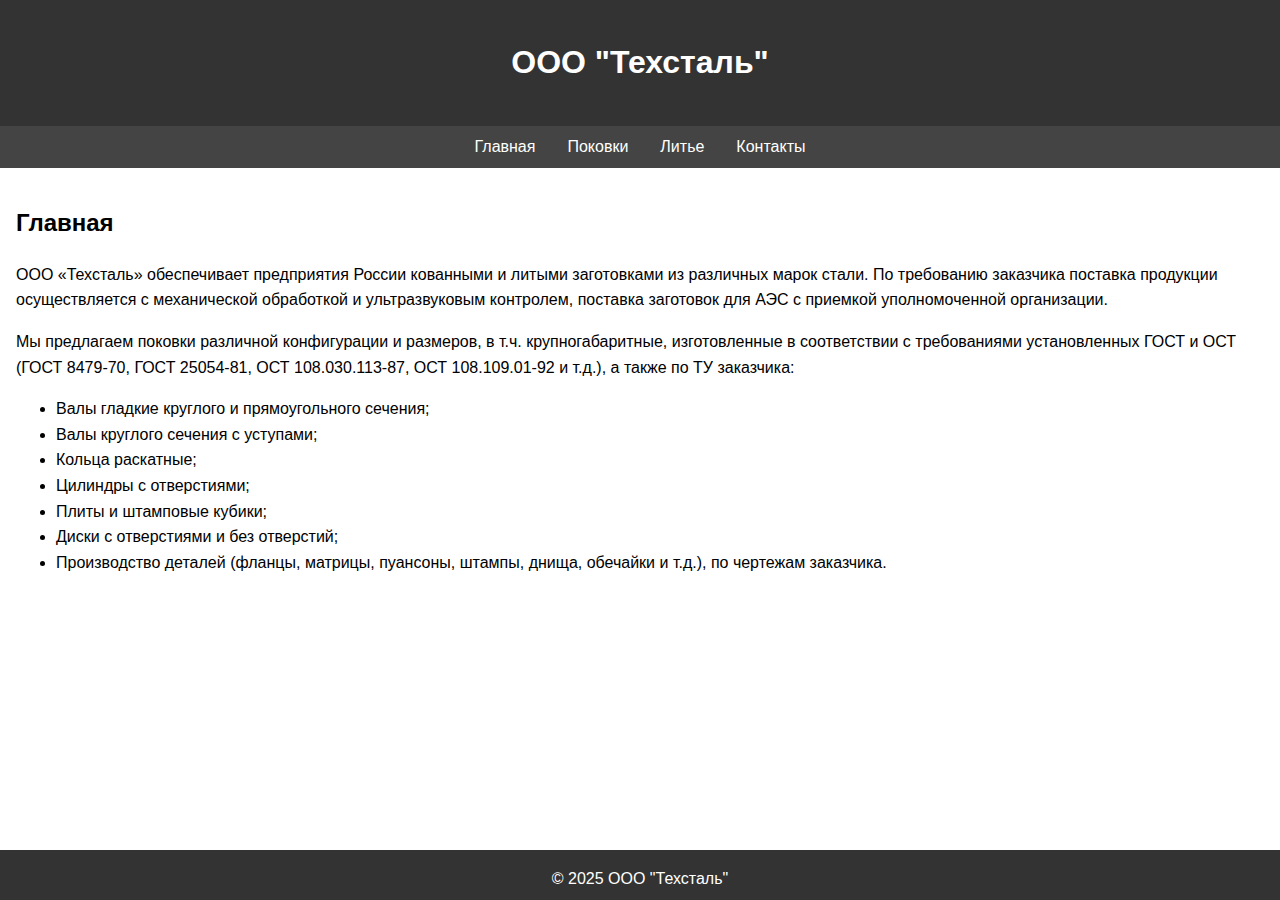
<file: index.html>
<!DOCTYPE html>
<html lang="ru">
<head>
    <meta charset="UTF-8">
    <meta name="viewport" content="width=device-width, initial-scale=1.0">
    <title>Главная - ООО "Техсталь"</title>
    <link rel="stylesheet" href="style.css">
</head>
<body>
    <header>
        <h1>ООО "Техсталь"</h1>
    </header>
    <nav>
        <a href="index.html">Главная</a>
        <a href="forgings.html">Поковки</a>
        <a href="castings.html">Литье</a>
        <a href="contacts.html">Контакты</a>
    </nav>
    <main>
        <h2>Главная</h2>
        <p>ООО «Техсталь» обеспечивает предприятия России кованными и литыми заготовками из различных марок стали. По требованию заказчика поставка продукции осуществляется с механической обработкой и ультразвуковым контролем, поставка заготовок для АЭС с приемкой уполномоченной организации.</p>
            <p>Мы предлагаем поковки различной конфигурации и размеров, в т.ч. крупногабаритные, изготовленные в соответствии с требованиями установленных ГОСТ и ОСТ (ГОСТ 8479-70, ГОСТ 25054-81, ОСТ 108.030.113-87, ОСТ 108.109.01-92 и т.д.), а также по ТУ заказчика:</p>
            <ul>
                <li>Валы гладкие круглого и прямоугольного сечения;</li>
                <li>Валы круглого сечения с уступами;</li>
                <li>Кольца раскатные;</li>
                <li>Цилиндры с отверстиями;</li>
                <li>Плиты и штамповые кубики;</li>
                <li>Диски с отверстиями и без отверстий;</li>
                <li>Производство деталей (фланцы, матрицы, пуансоны, штампы, днища, обечайки и т.д.), по чертежам заказчика.</li>
            </ul>
    </main>
    <footer>
        <p>&copy; 2025 ООО "Техсталь"</p>
    </footer>
</body>
</html>
</file>
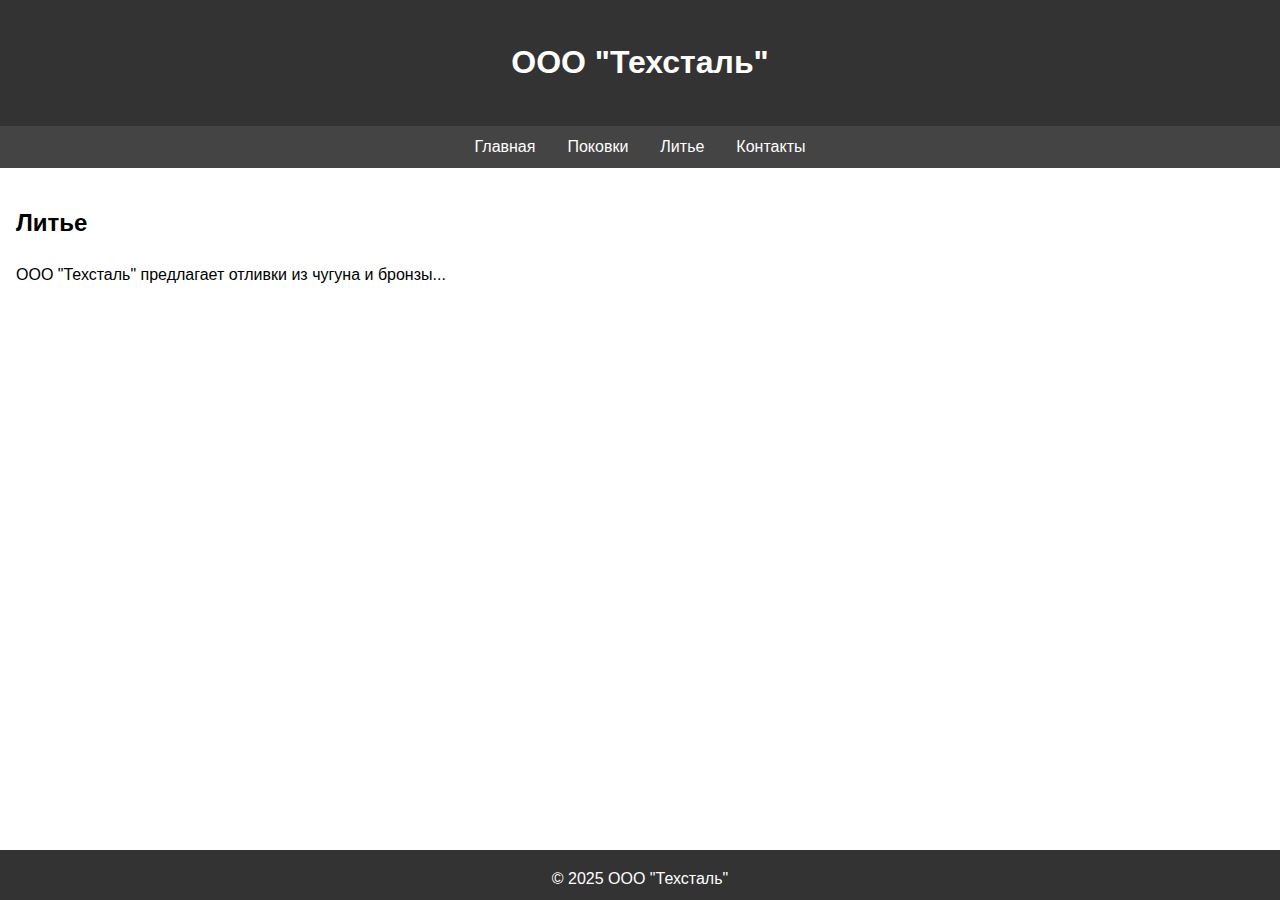
<file: castings.html>
<!DOCTYPE html>
<html lang="ru">
<head>
    <meta charset="UTF-8">
    <meta name="viewport" content="width=device-width, initial-scale=1.0">
    <title>Литье - ООО "Техсталь"</title>
    <link rel="stylesheet" href="style.css">
</head>
<body>
    <header>
        <h1>ООО "Техсталь"</h1>
    </header>
    <nav>
        <a href="index.html">Главная</a>
        <a href="forgings.html">Поковки</a>
        <a href="castings.html">Литье</a>
        <a href="contacts.html">Контакты</a>
    </nav>
    <main>
        <h2>Литье</h2>
        <p>ООО "Техсталь" предлагает отливки из чугуна и бронзы...</p>
    </main>
    <footer>
        <p>&copy; 2025 ООО "Техсталь"</p>
    </footer>
</body>
</html>
</file>
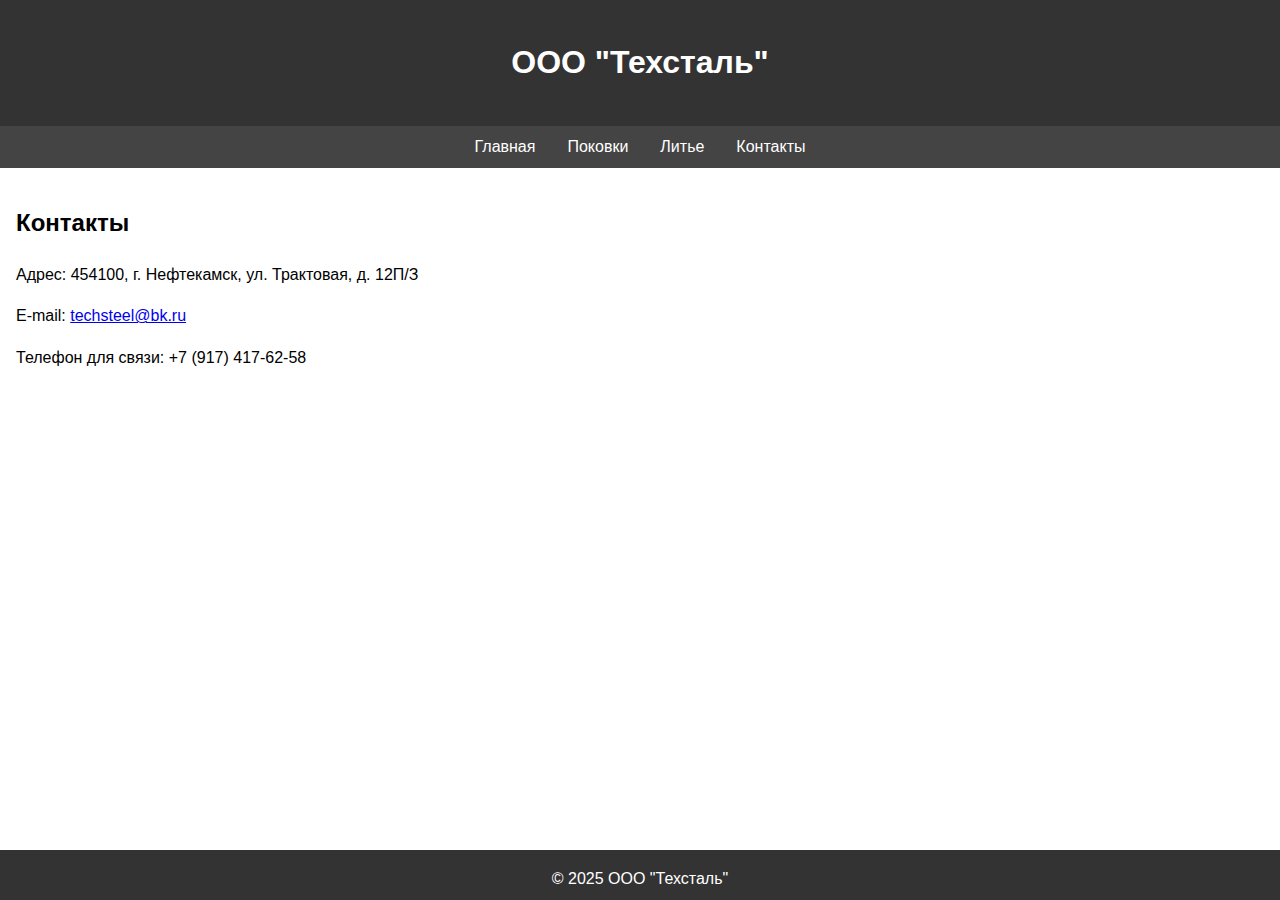
<file: contacts.html>
<!DOCTYPE html>
<html lang="ru">
<head>
    <meta charset="UTF-8">
    <meta name="viewport" content="width=device-width, initial-scale=1.0">
    <title>Контакты - ООО "Техсталь"</title>
    <link rel="stylesheet" href="style.css">
</head>
<body>
    <header>
        <h1>ООО "Техсталь"</h1>
    </header>
    <nav>
        <a href="index.html">Главная</a>
        <a href="forgings.html">Поковки</a>
        <a href="castings.html">Литье</a>
        <a href="contacts.html">Контакты</a>
    </nav>
    <main>
        <h2>Контакты</h2>
        <p>Адрес: 454100, г. Нефтекамск, ул. Трактовая, д. 12П/З</p>
        <p>E-mail: <a href="mailto:techsteel@bk.ru">techsteel@bk.ru</a></p>
        <p>Телефон для связи: +7 (917) 417-62-58</p>
    </main>
    <footer>
        <p>&copy; 2025 ООО "Техсталь"</p>
    </footer>
</body>
</html>
</file>
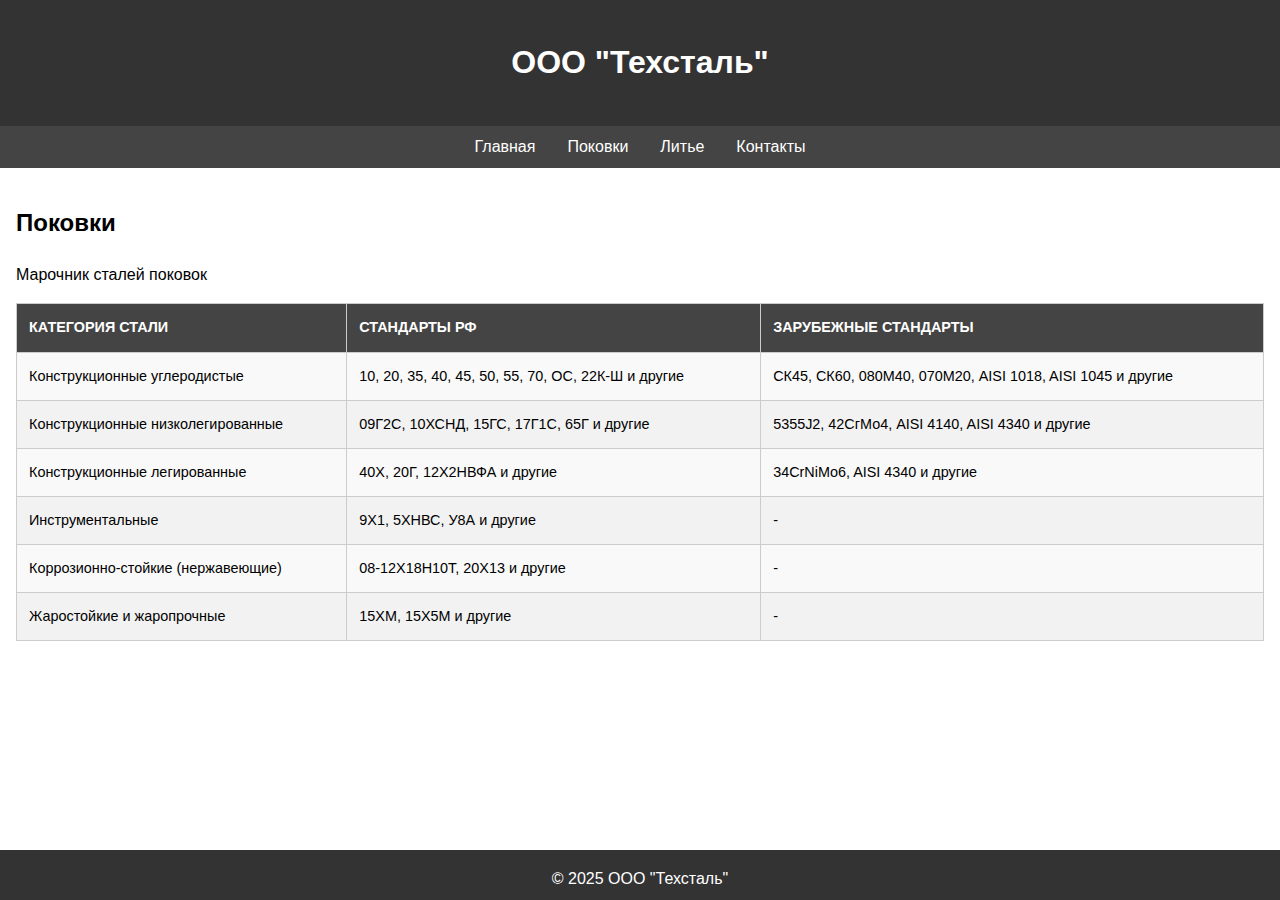
<file: forgings.html>
<!DOCTYPE html>
<html lang="ru">
<head>
    <meta charset="UTF-8">
    <meta name="viewport" content="width=device-width, initial-scale=1.0">
    <title>Поковки - ООО "Техсталь"</title>
    <link rel="stylesheet" href="style.css">
    <style>
        /* Стили для улучшения таблицы */
        table {
            width: 100%;
            border-collapse: collapse;
            margin: 1rem 0;
            font-size: 0.9rem;
            background-color: #f9f9f9;
        }
        table thead {
            background-color: #444;
            color: #fff;
        }
        table, th, td {
            border: 1px solid #ccc;
        }
        th, td {
            padding: 0.75rem;
            text-align: left;
        }
        th {
            text-transform: uppercase;
        }
        tr:nth-child(even) {
            background-color: #f2f2f2;
        }
        tr:hover {
            background-color: #e6e6e6;
        }
    </style>
</head>
<body>
    <header>
        <h1>ООО "Техсталь"</h1>
    </header>
    <nav>
        <a href="index.html">Главная</a>
        <a href="forgings.html">Поковки</a>
        <a href="castings.html">Литье</a>
        <a href="contacts.html">Контакты</a>
    </nav>
    <main>
        <h2>Поковки</h2>
        <p class="rtecenter">Марочник сталей поковок</p>
        <div class="table-responsive">
            <table>
                <thead>
                    <tr>
                        <th>Категория стали</th>
                        <th>Стандарты РФ</th>
                        <th>Зарубежные стандарты</th>
                    </tr>
                </thead>
                <tbody>
                    <tr>
                        <td>Конструкционные углеродистые</td>
                        <td>10, 20, 35, 40, 45, 50, 55, 70, ОС, 22К-Ш и другие</td>
                        <td>СК45, СК60, 080М40, 070М20, AISI 1018, AISI 1045 и другие</td>
                    </tr>
                    <tr>
                        <td>Конструкционные низколегированные</td>
                        <td>09Г2С, 10ХСНД, 15ГС, 17Г1С, 65Г и другие</td>
                        <td>5355J2, 42СгМо4, AISI 4140, AISI 4340 и другие</td>
                    </tr>
                    <tr>
                        <td>Конструкционные легированные</td>
                        <td>40Х, 20Г, 12Х2НВФА и другие</td>
                        <td>34CrNiMo6, AISI 4340 и другие</td>
                    </tr>
                    <tr>
                        <td>Инструментальные</td>
                        <td>9Х1, 5ХНВС, У8А и другие</td>
                        <td>-</td>
                    </tr>
                    <tr>
                        <td>Коррозионно-стойкие (нержавеющие)</td>
                        <td>08-12Х18Н10Т, 20Х13 и другие</td>
                        <td>-</td>
                    </tr>
                    <tr>
                        <td>Жаростойкие и жаропрочные</td>
                        <td>15ХМ, 15Х5М и другие</td>
                        <td>-</td>
                    </tr>
                </tbody>
            </table>
        </div>
    </main>
    <footer>
        <p>&copy; 2025 ООО "Техсталь"</p>
    </footer>
</body>
</html>
</file>
<file: style.css>
body {
    font-family: Arial, sans-serif;
    line-height: 1.6;
    margin: 0;
    padding: 0;
}
header {
    background-color: #333;
    color: #fff;
    padding: 1rem;
    text-align: center;
}
nav {
    background: #444;
    color: #fff;
    display: flex;
    justify-content: center;
    padding: 0.5rem;
}
nav a {
    color: #fff;
    margin: 0 1rem;
    text-decoration: none;
}
nav a:hover {
    text-decoration: underline;
}
main {
    padding: 1rem;
}
footer {
    background-color: #333;
    color: #fff;
    text-align: center;
    width: 100%;
    margin: 0 auto;
    height: 50px;
    position: fixed;
    bottom: 0;
    left: 0;
    right: 0;
}
</file>
